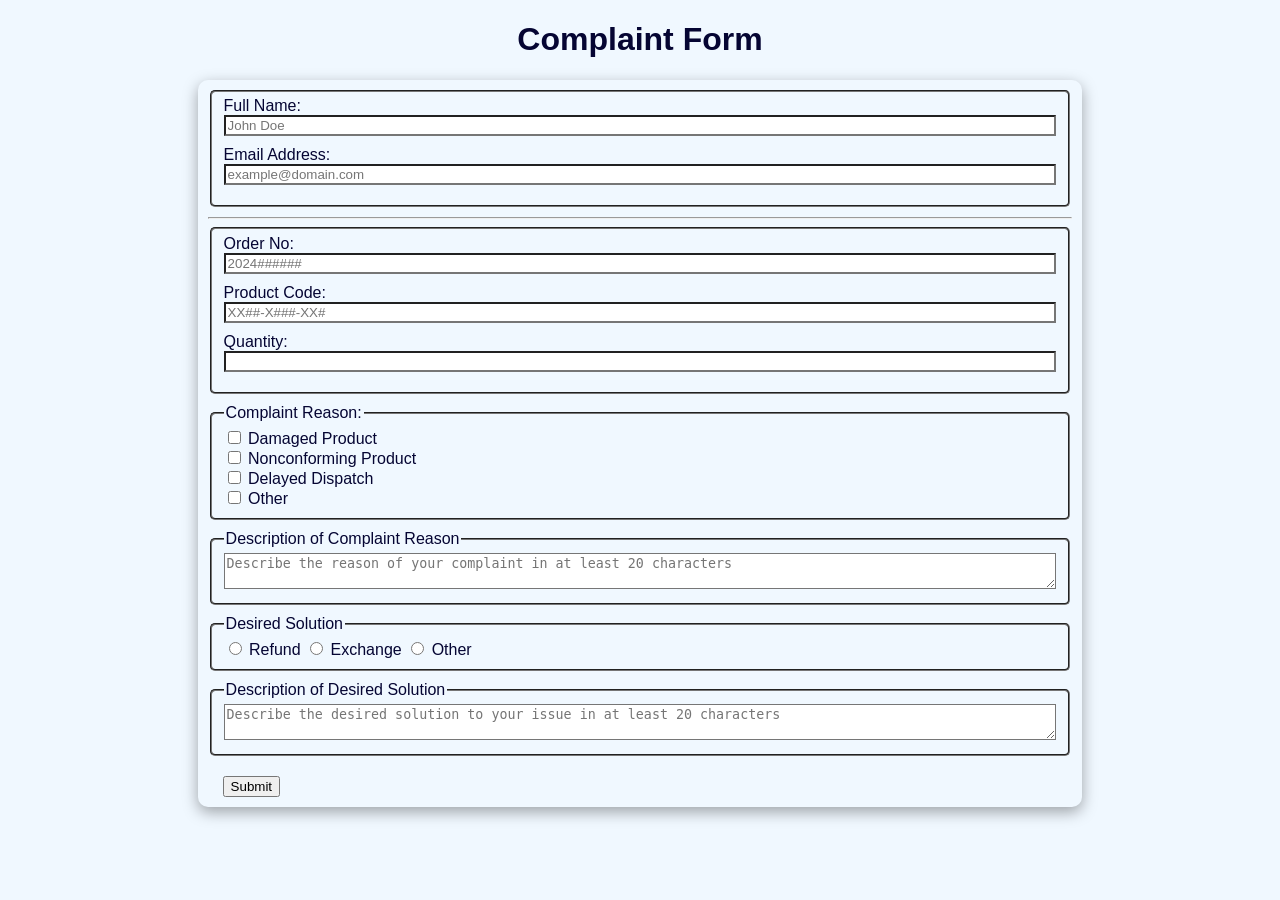
<file: build-a-customer-complaint-form/index.html>
<!DOCTYPE html>
<html lang="en">

<head>
    <title>Customer Complaint Form</title>
    <meta charset="utf-8">
    <meta name="viewport" content="width=device-width, initial-scale=1.0">
    <link rel="stylesheet" href="styles.css">
</head>

<body>
    <h1>Complaint Form</h1>
    <form id="form">
        <fieldset id="personal-info">
            <div>
                <label for="full-name">Full Name:</label>
                <input type="text" id="full-name" name="full-name" placeholder="John Doe">
            </div>

            <div>
                <label for="email">Email Address:</label>
                <input type="email" id="email" name="email" placeholder="example@domain.com">
            </div>
        </fieldset>
        <hr>
        <fieldset id="product-info">
            <div>
                <label for="order-no">Order No:</label>
                <input type="text" id="order-no" name="order-no" placeholder="2024######">
            </div>
            <div>
                <label for="product-code">Product Code:</label>
                <input type="text" id="product-code" name="product-code" placeholder="XX##-X###-XX#">
            </div>
            <div>
                <label for="quantity">Quantity:</label>
                <input type="number" id="quantity" name="quantity" min="1">
            </div>
        </fieldset>

        <fieldset id="complaints-group">
            <legend>Complaint Reason:</legend>
            <div>
                <input type="checkbox" id="damaged-product" name="complaint" value="damaged-product">
                <label for="damaged-product">Damaged Product</label>
            </div>

            <div>
                <input type="checkbox" id="nonconforming-product" name="complaint" value="nonconforming-product">
                <label for="nonconforming-product">Nonconforming Product</label>
            </div>

            <div>
                <input type="checkbox" id="delayed-dispatch" name="complaint" value="delayed-dispatch">
                <label for="delayed-dispatch">Delayed Dispatch</label>
            </div>

            <div>
                <input type="checkbox" id="other-complaint" name="complaint" value="other">
                <label for="other-complaint">Other</label>
            </div>
        </fieldset>

        <fieldset id="complaint-description-container">
            <legend>Description of Complaint Reason</legend>
            <textarea placeholder="Describe the reason of your complaint in at least 20 characters"
                name="complaint-textarea" id="complaint-description"></textarea>
        </fieldset>

        <fieldset id="solutions-group">
            <legend>Desired Solution</legend>
            <input type="radio" name="solutions" id="refund" value="refund">
            <label for="refund">Refund</label>

            <input type="radio" name="solutions" id="exchange" value="exchange">
            <label for="exchange">Exchange</label>

            <input type="radio" name="solutions" id="other-solution" value="other">
            <label for="other-solution">Other</label>
        </fieldset>

        <fieldset id="solution-description-container">
            <legend>Description of Desired Solution</legend>
            <textarea placeholder="Describe the desired solution to your issue in at least 20 characters"
                name="solution-textarea" id="solution-description"></textarea>
        </fieldset>
        <div id="btn-container">
            <button type="submit" id="submit-btn">Submit</button>
            <span id="message-box" aria-live="polite"></span>
        </div>

    </form>

    <script src="script.js"></script>
</body>

</html>
</file>
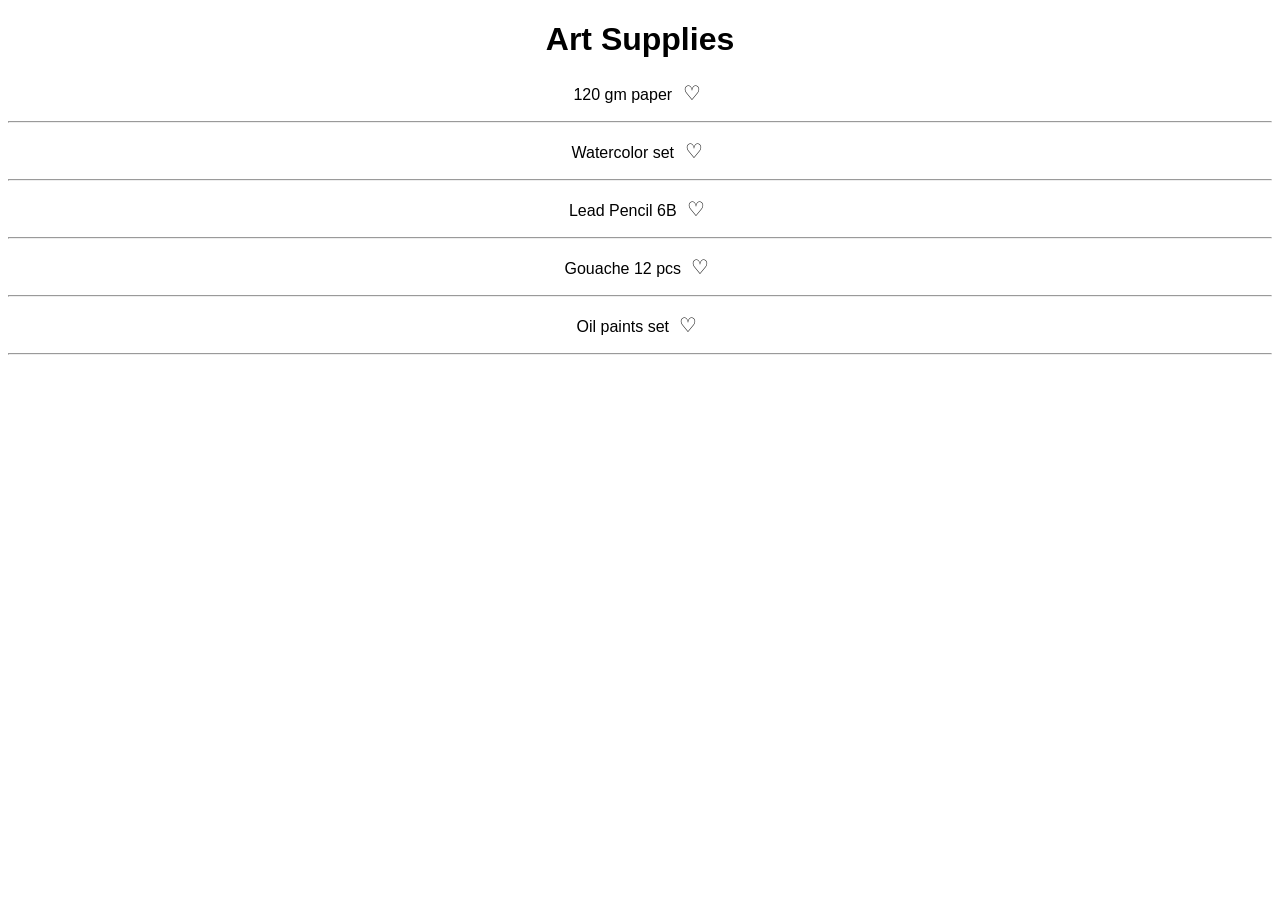
<file: build-a-favorite-icon-toggler/index.html>
<!DOCTYPE html>
<html lang="en">
  <head>
    <meta charset="utf-8" />
    <title>Favorite Icon Toggler</title>
    <link rel="stylesheet" href="styles.css" />
    
  </head>

  <body>
  <h1>Art Supplies</h1>
  <ul class="item-list">
    <li>120 gm paper
      <button class="favorite-icon">&#9825;</button>
      </li><hr>
    <li>Watercolor set
      <button class="favorite-icon">&#9825;</button>
      </li><hr>
    <li>Lead Pencil 6B
      <button class="favorite-icon">&#9825;</button>
      </li><hr>
    <li>Gouache 12 pcs
      <button class="favorite-icon">&#9825;</button>
      </li><hr>
    <li>Oil paints set
      <button class="favorite-icon">&#9825;</button>
      </li><hr>
    </ul>
    <script src="script.js"></script>
  </body>
</html>
</file>
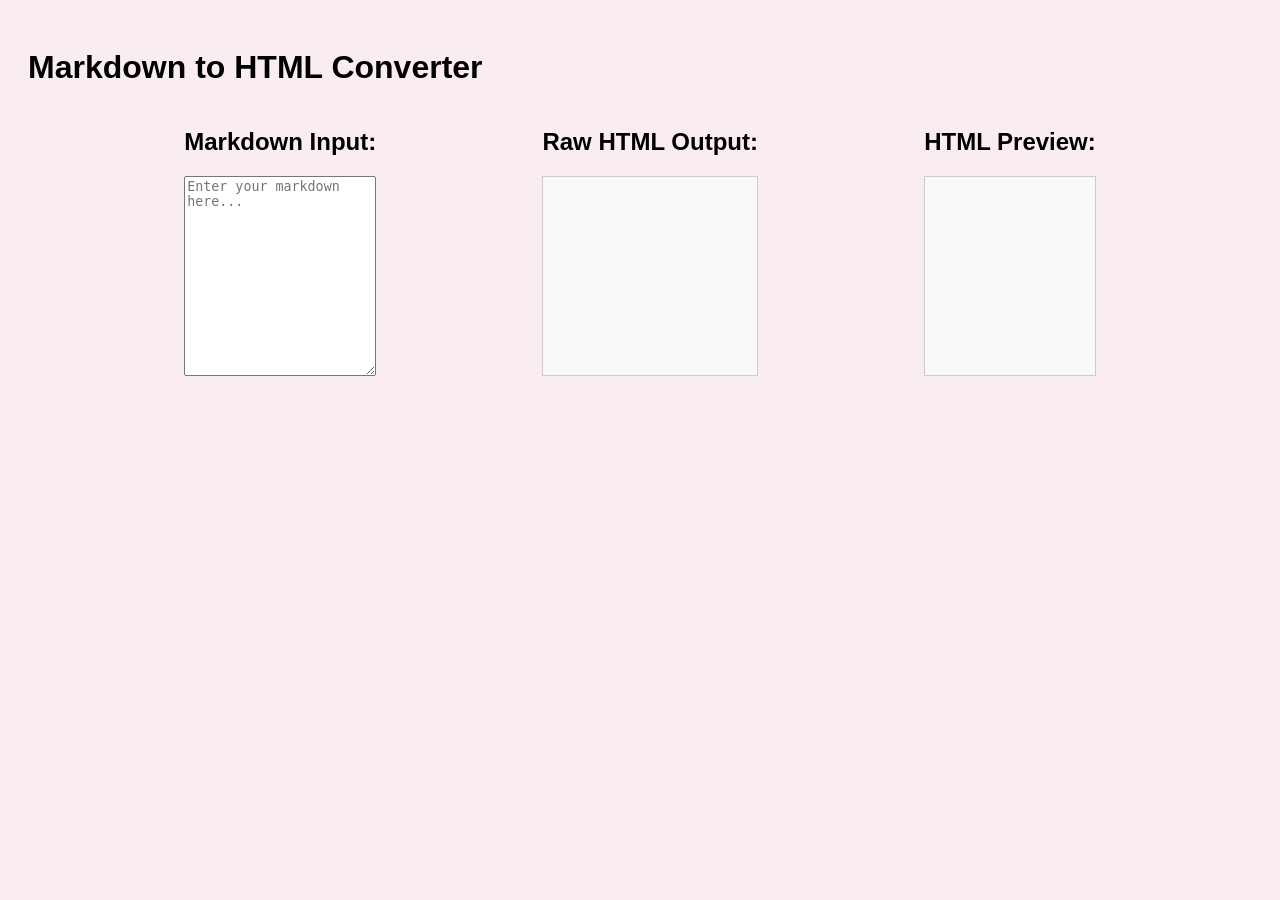
<file: build-a-markdown-to-html-converter/index.html>
<!DOCTYPE html>
<html lang="en">

<head>
    <meta charset="UTF-8">
    <meta name="viewport" content="width=device-width, initial-scale=1.0">
    <title>Markdown to HTML Converter</title>
    <link rel="stylesheet" href="styles.css">
</head>

<body>
    <h1>Markdown to HTML Converter</h1>
    <div id="container">
        <div class="container">
            <h2>Markdown Input:</h2>
            <textarea id="markdown-input" placeholder="Enter your markdown here..."></textarea>
        </div>
        <div class="container">
            <h2>Raw HTML Output:</h2>
            <div id="html-output"></div>
        </div>
        <div class="container">
            <h2>HTML Preview:</h2>
            <div id="preview"></div>
        </div>
    </div>
    <script src="script.js"></script>
</body>

</html>
</file>
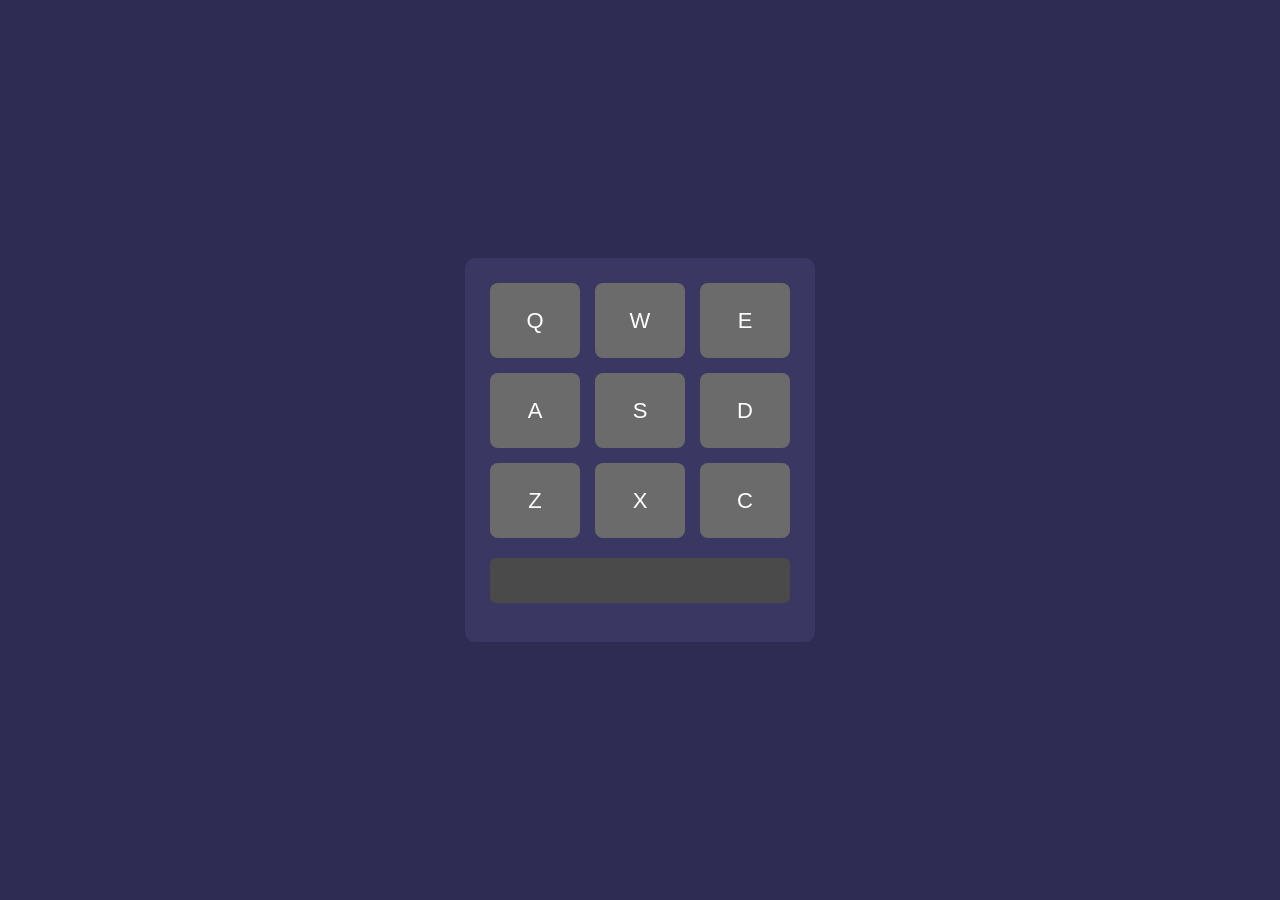
<file: build_a_drum_machine/index.html>
<!DOCTYPE html>
<html lang="en">
<head>
  <meta charset="UTF-8">
  <title>Drum Machine</title>
  <link rel="stylesheet" href="styles.css">
</head>
<body>

<div id="drum-machine">

  <div id="pad-bank">

    <button class="drum-pad" id="Heater-1">
      Q
      <audio class="clip" id="Q" src="https://cdn.freecodecamp.org/curriculum/drum/Heater-1.mp3"></audio>
    </button>

    <button class="drum-pad" id="Heater-2">
      W
      <audio class="clip" id="W" src="https://cdn.freecodecamp.org/curriculum/drum/Heater-2.mp3"></audio>
    </button>

    <button class="drum-pad" id="Heater-3">
      E
      <audio class="clip" id="E" src="https://cdn.freecodecamp.org/curriculum/drum/Heater-3.mp3"></audio>
    </button>

    <button class="drum-pad" id="Heater-4">
      A
      <audio class="clip" id="A" src="https://cdn.freecodecamp.org/curriculum/drum/Heater-4_1.mp3"></audio>
    </button>

    <button class="drum-pad" id="Clap">
      S
      <audio class="clip" id="S" src="https://cdn.freecodecamp.org/curriculum/drum/Heater-6.mp3"></audio>
    </button>

    <button class="drum-pad" id="Open-HH">
      D
      <audio class="clip" id="D" src="https://cdn.freecodecamp.org/curriculum/drum/Dsc_Oh.mp3"></audio>
    </button>

    <button class="drum-pad" id="Kick-n-Hat">
      Z
      <audio class="clip" id="Z" src="https://cdn.freecodecamp.org/curriculum/drum/Kick_n_Hat.mp3"></audio>
    </button>

    <button class="drum-pad" id="Kick">
      X
      <audio class="clip" id="X" src="https://cdn.freecodecamp.org/curriculum/drum/RP4_KICK_1.mp3"></audio>
    </button>

    <button class="drum-pad" id="Closed-HH">
      C
      <audio class="clip" id="C" src="https://cdn.freecodecamp.org/curriculum/drum/Cev_H2.mp3"></audio>
    </button>

  </div>

  <p id="display"></p>

</div>

<script src="script.js"></script>
</body>
</html>
</file>
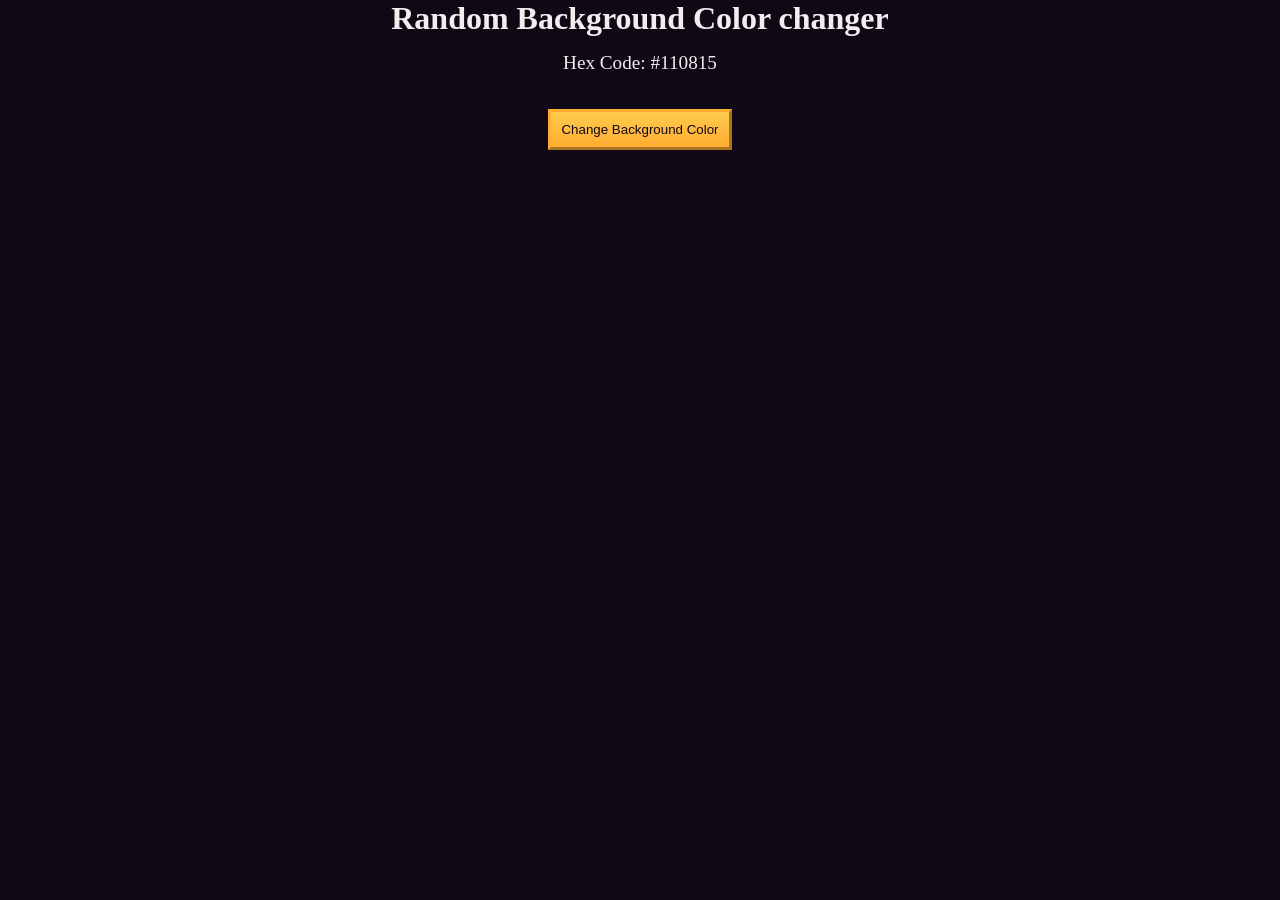
<file: debug-a-random-background-color-changer/index.html>
<!DOCTYPE html>
<html lang="en">

<head>
    <meta charset="UTF-8" />
    <meta name="viewport" content="width=device-width, initial-scale=1.0" />
    <title>Debug a random background color changer</title>
    <link rel="stylesheet" href="./styles.css" />
</head>

<body>
    <h1>Random Background Color changer</h1>

    <main>
        <section class="bg-information-container">
            <p>Hex Code: <span id="bg-hex-code">#110815</span></p>
        </section>

        <button class="btn" id="btn">Change Background Color</button>
    </main>
    <script src="./script.js"></script>
</body>

</html>
</file>
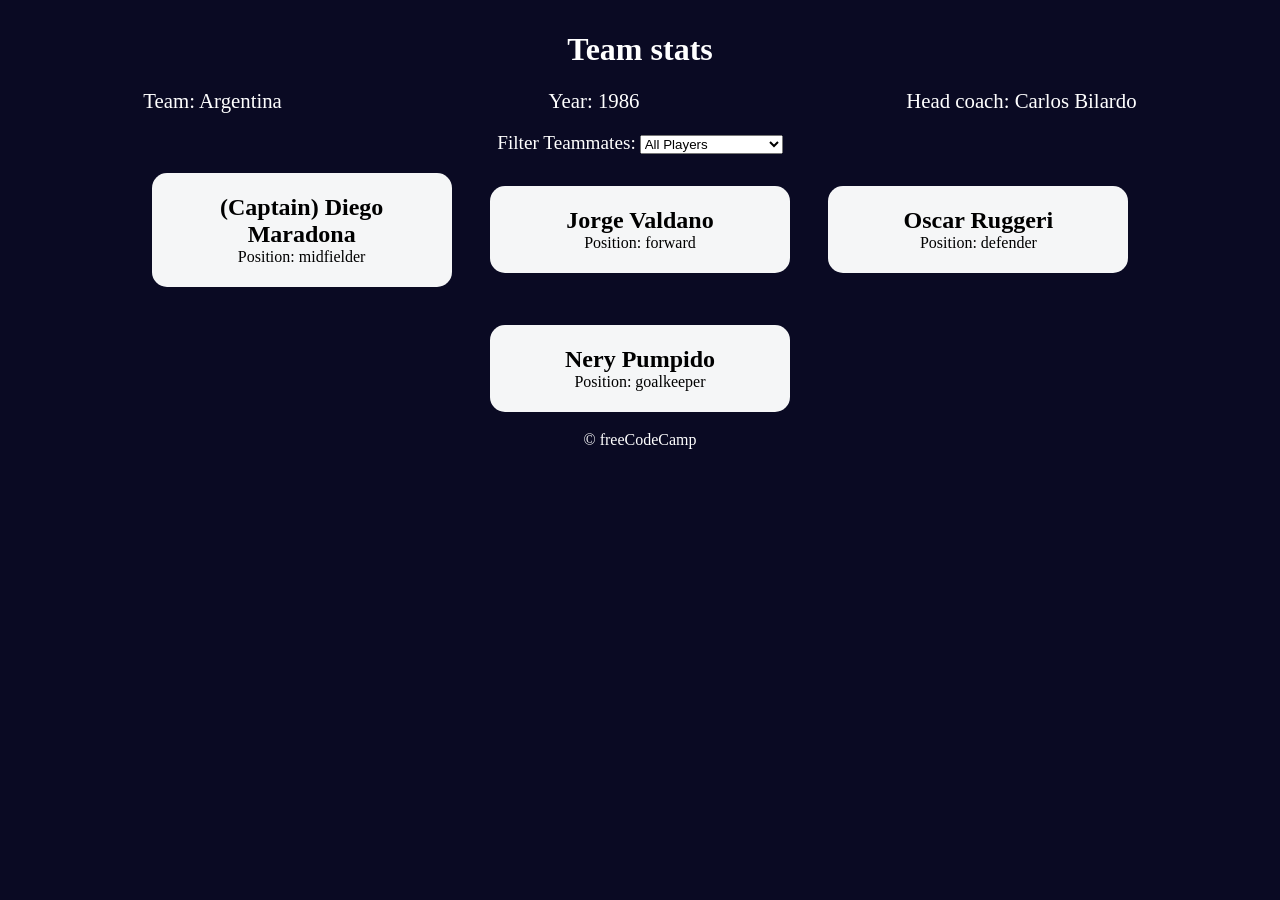
<file: lab-football-team-cards/index.html>
<!DOCTYPE html>
<html lang="en">
  <head>
    <meta charset="UTF-8" />
    <meta http-equiv="X-UA-Compatible" content="IE=edge" />
    <meta name="viewport" content="width=device-width, initial-scale=1.0" />
    <title>
      Build a Set of Football Team Cards
    </title>
    <link rel="stylesheet" href="styles.css" />
  </head>
  <body>
    <h1 class="title">Team stats</h1>
    <main>
      <div class="team-stats">
        <p>Team: <span id="team"></span></p>
        <p>Year: <span id="year"></span></p>
        <p>Head coach: <span id="head-coach"></span></p>
      </div>
      <label class="options-label" for="players">Filter Teammates:</label>
      <select name="players" id="players">
        <option value="all">All Players</option>
        <option value="forward">Position Forward</option>
        <option value="midfielder">Position Midfielder</option>
        <option value="defender">Position Defender</option>
        <option value="goalkeeper">Position Goalkeeper</option>
      </select>
      <div class="cards" id="player-cards"></div>
    </main>
    <footer>&copy; freeCodeCamp</footer>
    <script src="./script.js"></script>
  </body>
</html>
</file>
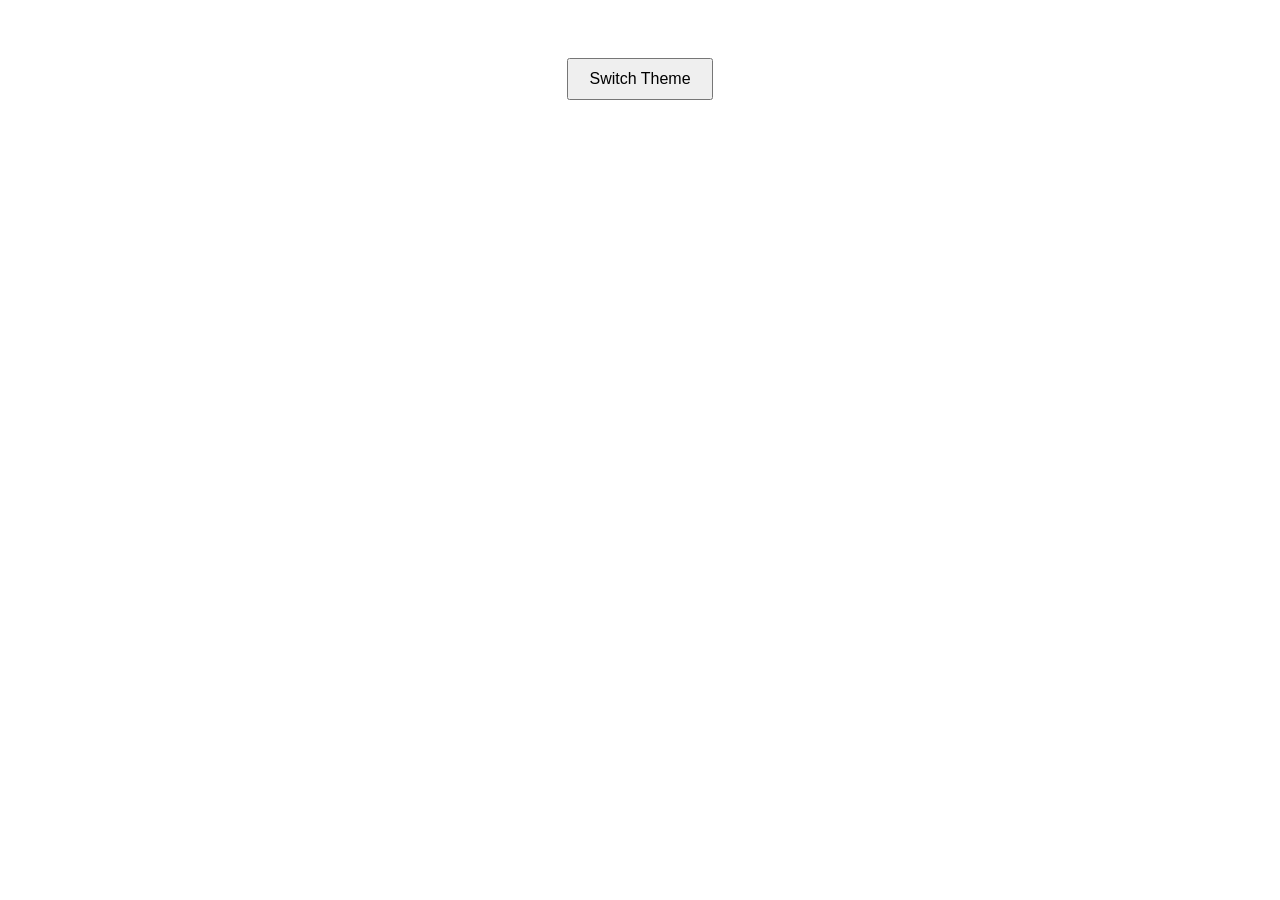
<file: lab-theme-switcher/index.html>
<!DOCTYPE html>
<html lang="en">
<head>
  <meta charset="UTF-8">
  <title>Theme Switcher</title>
  <link rel="stylesheet" href="styles.css">
</head>
<body>

  <button
    id="theme-switcher-button"
    aria-haspopup="true"
    aria-expanded="false"
    aria-controls="theme-dropdown"
  >
    Switch Theme
  </button>

  <ul
    id="theme-dropdown"
    role="menu"
    aria-labelledby="theme-switcher-button"
    hidden
  >
    <li id="theme-light" role="menuitem">Light</li>
    <li id="theme-dark" role="menuitem">Dark</li>
    <li id="theme-ocean" role="menuitem">Ocean</li>
    <li id="theme-rose" role="menuitem">Rose</li>
  </ul>

  <p aria-live="polite" id="theme-message"></p>

  <script src="script.js"></script>
</body>
</html>
</file>
<file: build-a-customer-complaint-form/styles.css>
* {
    box-sizing: border-box;
}

h1 {
    text-align: center;
}

#form {
    max-width: 70%;
    margin: auto;
    border-radius: 10px;
    box-shadow: rgba(0, 0, 0, 0.35) 0px 5px 15px;
    padding: 10px;
}

input {
    border-color: rgb(118, 118, 118);
}

#personal-info input, #product-info input {
    width: 100%;
    margin-bottom: 10px;
}


fieldset {
    margin-bottom: 10px;
    border-radius: 5px;
    border-color: rgb(118, 118, 118);
}

textarea {
    width: 100%;
    border-color: rgb(118, 118, 118);
}

#btn-container {
    display: flex;
    justify-content: space-between;
    align-items: center;
}

#submit-btn, #clear-btn {
    margin: 10px 15px 0;
}

body {
    background-color: aliceblue;
    color: rgb(5, 5, 51);
    font-family: 'Gill Sans', 'Gill Sans MT', Calibri, 'Trebuchet MS', sans-serif;
}
</file>
<file: build-a-favorite-icon-toggler/styles.css>
body {
  font-family: 'Gill Sans', 'Gill Sans MT', Calibri, 'Trebuchet MS', sans-serif;
  text-align: center;
}

.item-list {
  list-style: none;
  padding: 0;
}

.item-list li {
  margin: 15px 0;
}

.favorite-icon {
  font-size: 20px;
  background-color: transparent; 
  border: none;  
  cursor: pointer;
}

.filled {
  color: red;
  transform: scale(1.2);
}
</file>
<file: build-a-markdown-to-html-converter/styles.css>
* {
     box-sizing: border-box;
}
 body {
     background-color: rgb(250, 237, 241);
     font-family: 'Segoe UI', Tahoma, Geneva, Verdana, sans-serif;
     padding: 20px;
}
 #markdown-input {
     width: 100%;
     height: 100px;
}
#markdown-input:focus {
     background-color:#f8ebf1;
     border: 6px solid rgb(201, 120, 133);
}
 #html-output, #preview {
     height: 100px;
     display: inline-block;
     width: 100%;
     border: 1px solid #ccc;
     padding: 10px;
     margin: auto;
     white-space: pre-wrap;
     background-color: #f9f9f9;
}
 @media (min-width: 600px) {
     #markdown-input, #html-output, #preview {
         height: 200px;
         margin: 0;
    }
     #container {
         display: flex;
         justify-content: space-evenly;
         gap: 10px;
    }
}
</file>
<file: build_a_drum_machine/styles.css>
body {
  margin: 0;
  font-family: Arial, sans-serif;
  background: #2f2c54;
  display: flex;
  justify-content: center;
  align-items: center;
  height: 100vh;
}

#drum-machine {
  background: #3b3763;
  padding: 25px;
  border-radius: 10px;
  width: 300px;
  color: white;
}

#pad-bank {
  display: grid;
  grid-template-columns: repeat(3, 1fr);
  gap: 15px;
}

.drum-pad {
  background: #6b6b6b;
  border: none;
  border-radius: 8px;
  height: 75px;
  font-size: 22px;
  color: white;
  cursor: pointer;
  transition: all 0.1s ease;
}

.drum-pad:active {
  background: #9a9a9a;
  transform: scale(0.95);
}

#display {
  margin-top: 20px;
  background: #4a4a4a;
  height: 45px;
  border-radius: 6px;
  display: flex;
  align-items: center;
  justify-content: center;
  font-size: 14px;
  letter-spacing: 1px;
}
</file>
<file: debug-a-random-background-color-changer/styles.css>
*,
*::before,
*::after {
    margin: 0;
    padding: 0;
    box-sizing: border-box;
}

:root {
    --yellow: #f1be32;
    --golden-yellow: #feac32;
    --dark-purple: #110815;
    --light-grey: #efefef;
}

body {
    background-color: var(--dark-purple);
    color: var(--light-grey);
    text-align: center;
}

.bg-information-container {
    margin: 15px 0 25px;
    font-size: 1.2rem;
}

.btn {
    cursor: pointer;
    padding: 10px;
    margin: 10px;
    color: var(--dark-purple);
    background-color: var(--golden-yellow);
    background-image: linear-gradient(#fecc4c, #ffac33);
    border-color: var(--golden-yellow);
    border-width: 3px;
}

.btn:hover {
    background-image: linear-gradient(#ffcc4c, #f89808);
}
</file>
<file: lab-football-team-cards/styles.css>
*,
*::before,
*::after {
  box-sizing: border-box;
  margin: 0;
  padding: 0;
}

:root {
  --dark-grey: #0a0a23;
  --light-grey: #f5f6f7;
  --white: #ffffff;
  --black: #000;
}

body {
  background-color: var(--dark-grey);
  text-align: center;
  padding: 10px;
}

.title,
.options-label,
.team-stats,
footer {
  color: var(--white);
}

.title {
  margin: 1.3rem 0;
}

.team-stats {
  display: flex;
  justify-content: space-around;
  flex-wrap: wrap;
  font-size: 1.3rem;
  margin: 1.2rem 0;
}

.options-label {
  font-size: 1.2rem;
}

.cards {
  display: flex;
  flex-wrap: wrap;
  justify-content: center;
  align-items: center;
}

.player-card {
  background-color: var(--light-grey);
  padding: 1.3rem;
  margin: 1.2rem;
  width: 300px;
  border-radius: 15px;
}

@media (max-width: 768px) {
  .team-stats {
    flex-direction: column;
  }
}
</file>
<file: lab-theme-switcher/styles.css>
body {
  font-family: Arial, sans-serif;
  text-align: center;
  padding: 50px;
  transition: background-color 0.3s ease, color 0.3s ease;
}

button {
  padding: 10px 20px;
  font-size: 16px;
  cursor: pointer;
}

ul {
  list-style: none;
  padding: 0;
  margin-top: 10px;
}

li {
  padding: 8px;
  cursor: pointer;
}

li:hover {
  background-color: #ddd;
}

/* THEMES */

.theme-light {
  background-color: #ffffff;
  color: #222;
}

.theme-dark {
  background-color: #222;
  color: #ffffff;
}

.theme-ocean {
  background-color: #0077b6;
  color: #ffffff;
}

.theme-rose {
  background-color: #F3D1C8;
  color: #222;
}
</file>
